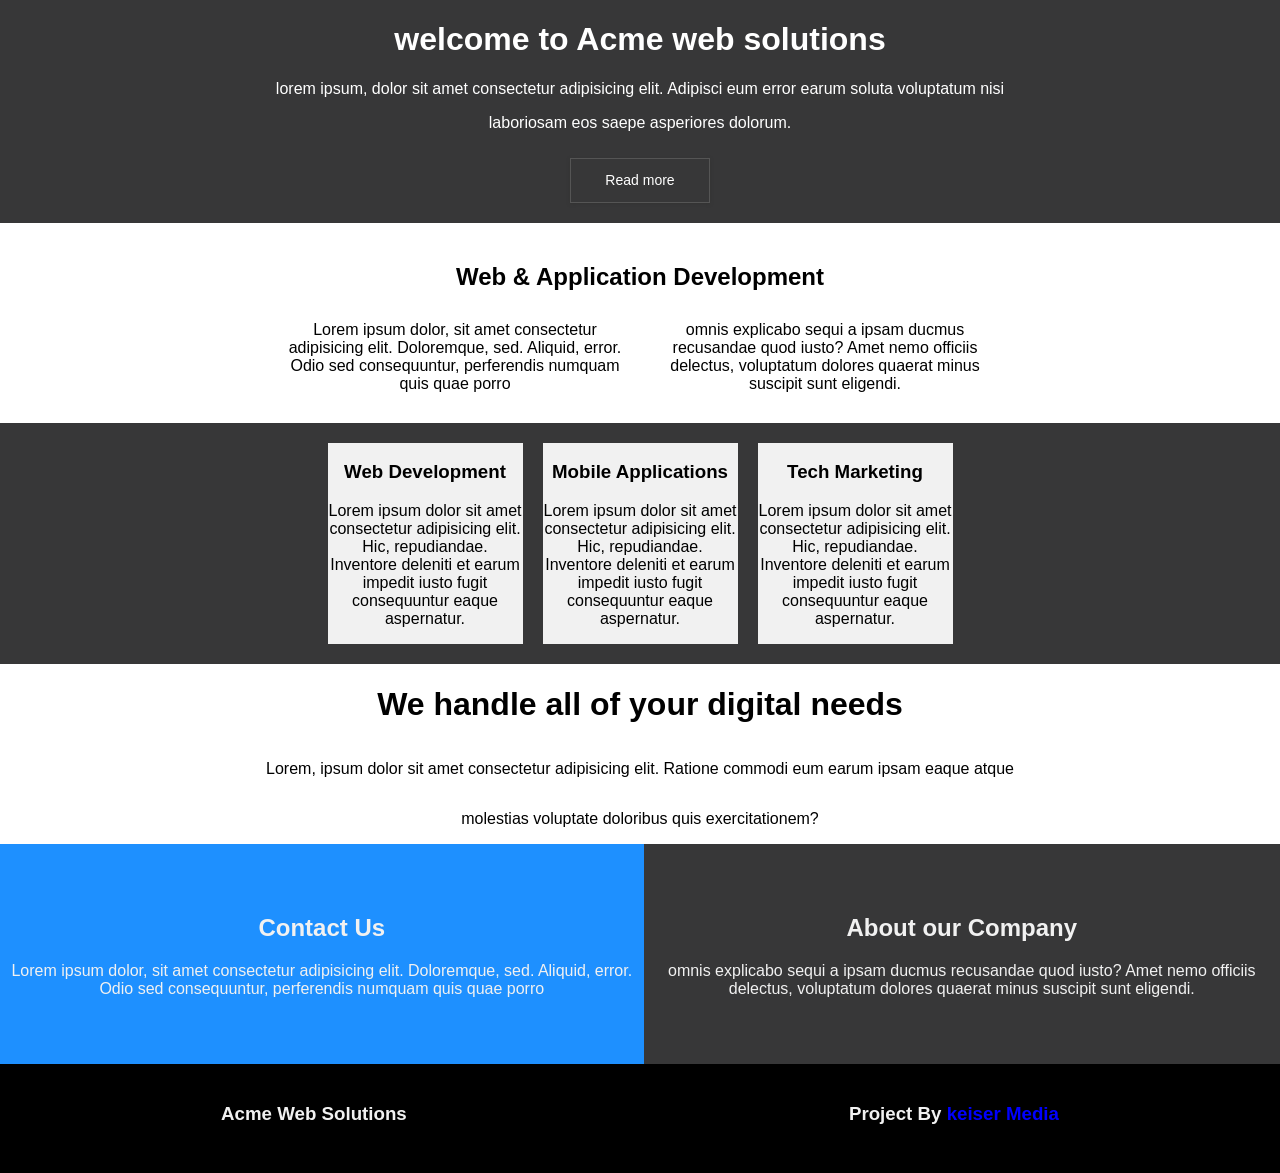
<file: soal11.html>
<!DOCTYPE html>
<html lang="en">

<head>
    <meta charset="UTF-8">
    <meta http-equiv="X-UA-Compatible" content="IE=edge">
    <meta name="viewport" content="width=device-width, initial-scale=1.0">
    <title>Document</title>
    <link rel="stylesheet" href="./soal11.css">
</head>

<body>
    <div class="topdiv">
        <h1>welcome to Acme web solutions</h1>
        <p>lorem ipsum, dolor sit amet consectetur adipisicing elit.
            Adipisci eum error earum soluta voluptatum nisi</p>
        <p>laboriosam eos saepe asperiores dolorum.</p>
        <div>
            <button>Read more</button>
        </div>
    </div>



    <div class="web">
        <h2>Web & Application Development</h2>
        <div>

            <p>Lorem ipsum dolor, sit amet consectetur adipisicing elit.
                Doloremque, sed. Aliquid, error. Odio sed
                consequuntur, perferendis numquam quis quae porro </p>

            <p>omnis explicabo sequi a ipsam ducmus recusandae
                quod iusto? Amet nemo officiis delectus, voluptatum
                dolores quaerat minus suscipit sunt eligendi.</p>

        </div>

    </div>

    <div class="develop">
        <div>
            <h3>Web Development</h3>
            <p>
                Lorem ipsum dolor sit amet consectetur adipisicing elit. Hic, repudiandae.
                Inventore deleniti et earum impedit iusto fugit consequuntur eaque aspernatur.</p>
        </div>
        <div>
            <h3>Mobile Applications</h3>
            <p>
                Lorem ipsum dolor sit amet consectetur adipisicing elit. Hic, repudiandae.
                Inventore deleniti et earum impedit iusto fugit consequuntur eaque aspernatur.</p>
        </div>
        <div>
            <h3>Tech Marketing</h3>
            <p>
                Lorem ipsum dolor sit amet consectetur adipisicing elit. Hic, repudiandae.
                Inventore deleniti et earum impedit iusto fugit consequuntur eaque aspernatur.</p>
        </div>

    </div>
    <div class="page">
        <h1>We handle all of your digital needs</h1>
        <p>Lorem, ipsum dolor sit amet consectetur adipisicing elit.
            Ratione commodi eum earum ipsam eaque atque </p>
        <p> molestias voluptate doloribus quis exercitationem?</p>


    </div>
    <div class="box">

        <div class="left">
            <h2>Contact Us</h2>
            <p>Lorem ipsum dolor, sit amet consectetur adipisicing elit.
                Doloremque, sed. Aliquid, error. Odio sed
                consequuntur, perferendis numquam quis quae porro </p>
        </div>


        <div class="right">
            <h2>About our Company</h2>
            <p>omnis explicabo sequi a ipsam ducmus recusandae
                quod iusto? Amet nemo officiis delectus, voluptatum
                dolores quaerat minus suscipit sunt eligendi.</p>
        </div>
    </div>


    <div class="End">
        <div class="left">
            <h3> Acme Web Solutions</h3>
        </div>
        <div class="right">
            <h3>Project By <span class="span">keiser Media</span></h3>
        </div>

    </div>



</body>

</html>
</file>
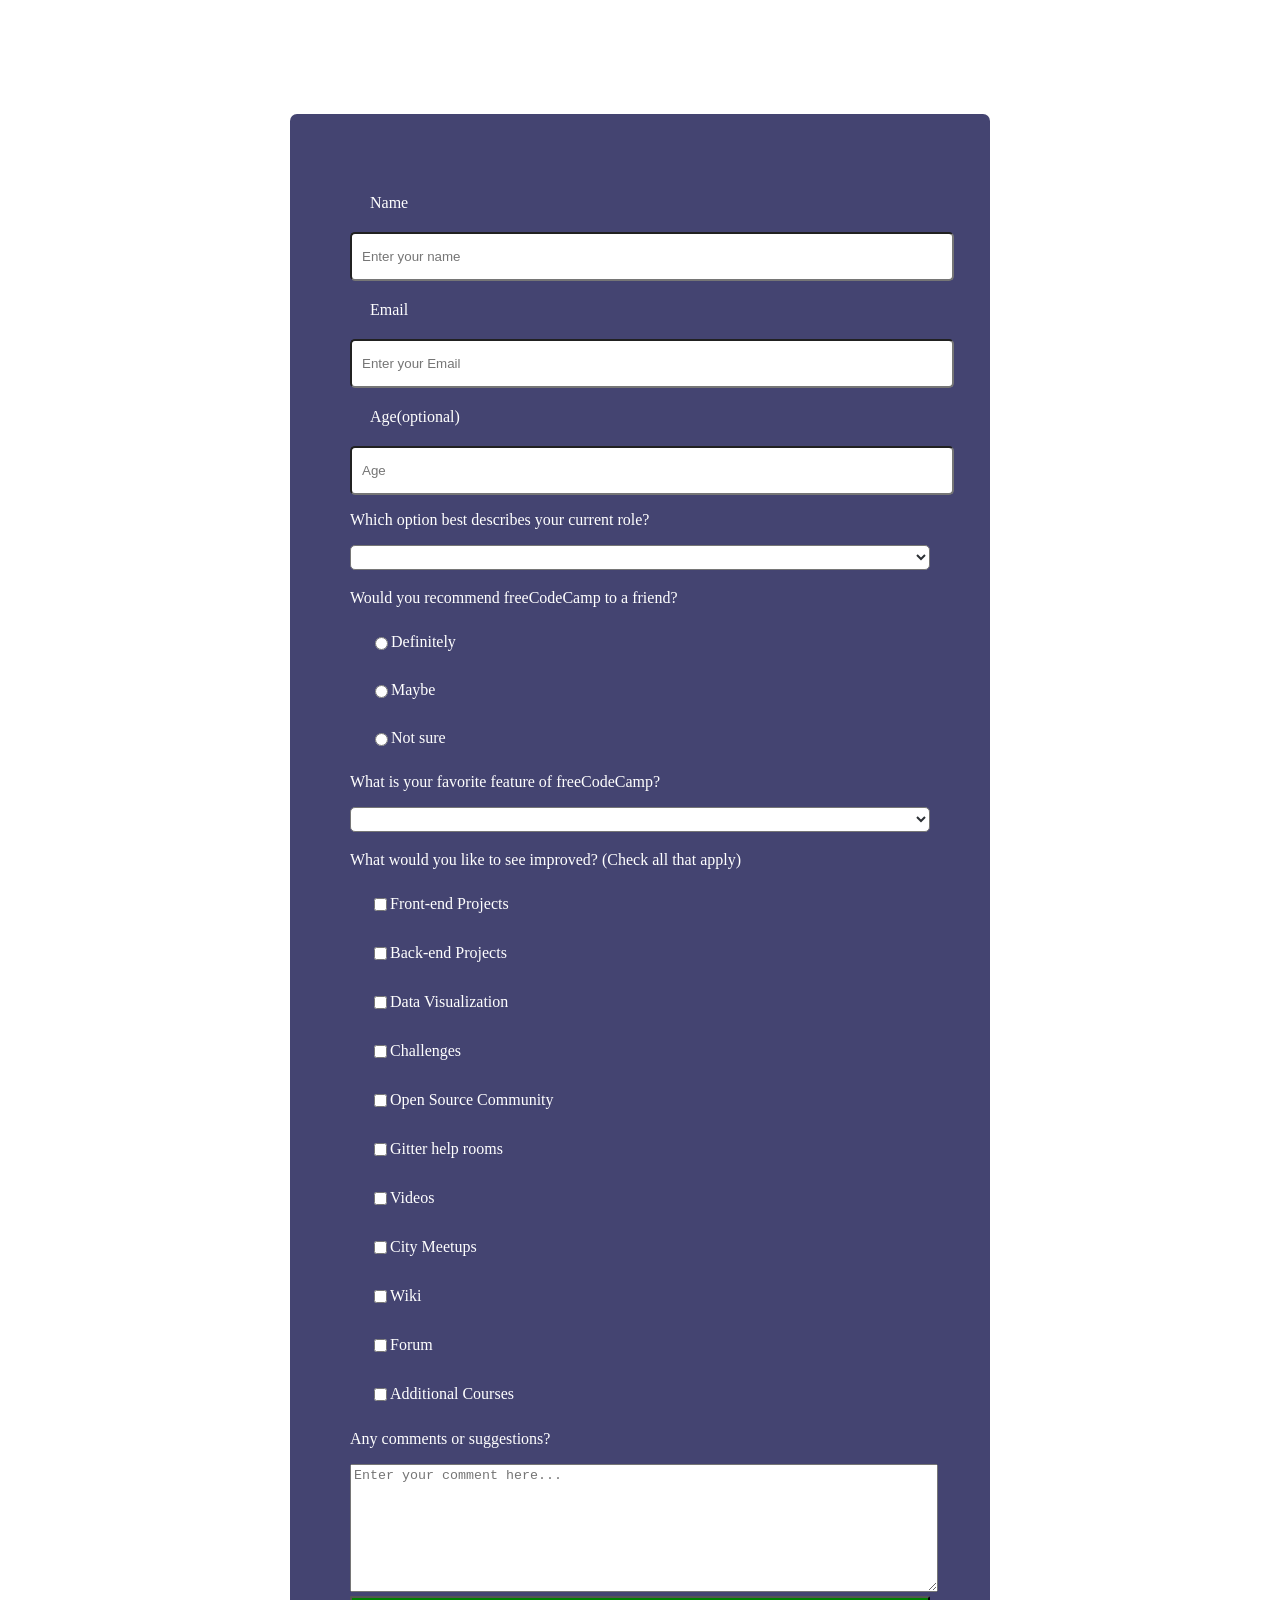
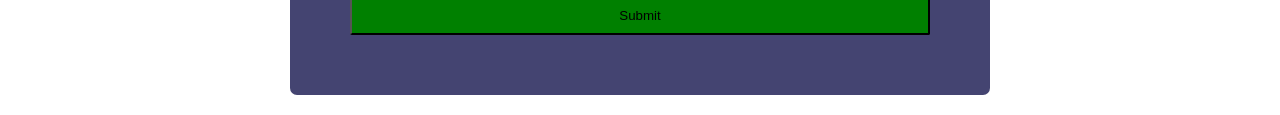
<file: soal12.html>
<!DOCTYPE html>
<html lang="en">
<head>
    <meta charset="UTF-8">
    <meta http-equiv="X-UA-Compatible" content="IE=edge">
    <meta name="viewport" content="width=device-width, initial-scale=1.0">
    <title>Document</title>
    <link rel="stylesheet" href="./soal12.css">
</head>
<body>
    <div class="cover"></div>
<div class="template">
    <header class="header">
      <h1>freeCodeCamp Survey Form</h1>
      <p>
        Thank you for taking the time to help us improve the platform
      </p>
    </header>
    <form >
      <div >
        <label for="name">Name</label>
        <input
        id="name"
          type="text"
          class="form-control"
          placeholder="Enter your name"
        />
      </div>
      <div>
        <label for="email">Email</label>
        <input
        id="email"
          type="email"
          class="form-control"
          placeholder="Enter your Email"
        />
      </div>
      <div>
        <label for="age">Age<span>(optional)</span></label >
        <input
        id="age"
          type="number"
          class="form-control"
          placeholder="Age"
        />
      </div>
      <div>
        <p>Which option best describes your current role?</p>
        <select class="form-control">
          <option>Select current role</option>
          </select>
      </div>
  
      <div>
        <p>Would you recommend freeCodeCamp to a friend?</p>
        <label>
          <input
            name="user-recommend"
            type="radio"
          />Definitely</label
        >
        <label>
          <input
            name="user-recommend"
            type="radio"
           />Maybe</label
        >
  
        <label
          ><input
            name="user-recommend"
            type="radio"
           />Not sure</label
        >
      </div>
  
      <div>
        <p>
          What is your favorite feature of freeCodeCamp?
        </p>
        <select class="form-control">
          <option>Select an option</option>
        </select>
      </div>
  
      <div>
        <p>
          What would you like to see improved?
          <span>(Check all that apply)</span>
        </p>
  
        <label
          ><input
            type="checkbox"
          />Front-end Projects</label
        >
        <label>
          <input
            type="checkbox"
            />Back-end Projects</label
        >
        <label
          ><input
            type="checkbox"
           />Data Visualization</label
        >
        <label
          ><input
            type="checkbox"
            />Challenges</label
        >
        <label
          ><input
            type="checkbox"
           />Open Source Community</label
        >
        <label
          ><input
            type="checkbox"
           />Gitter help rooms</label
        >
        <label
          ><input
            type="checkbox"
           />Videos</label
        >
        <label
          ><input
            type="checkbox"
           />City Meetups</label
        >
        <label
          ><input
            type="checkbox"
           />Wiki</label
        >
        <label
          ><input
            type="checkbox"
           />Forum</label
        >
        <label
          ><input
            type="checkbox"
           />Additional Courses</label
        >
      </div>
  
      <div>
        <p>Any comments or suggestions?</p>
        <textarea
          class="input-textarea"
           placeholder="Enter your comment here..."
        ></textarea>
      </div>
  
      <div>
        <button type="submit" class="submit-button">
          Submit
        </button>
      </div>
    </form>
  </div>
  
</body>
</html>
</file>
<file: soal11.css>
html,
body {
    margin: 0;
    padding: 0;
    font-family: sans-serif;
}

body {
    display: flex;
    height: 100vh;
    flex-direction: column;
    justify-content: flex-start;
}

.topdiv {
    text-align: center;
    background-color: #373738;
    color: white;
    padding-bottom: 20px;
}


.topdiv button {
    background-color: #373738;
    color: white;
    font-size: 14px;
    text-align: center;
    margin-top: 10px;
    height: 45px;
    width: 140px;
    border: 1px solid #555;
    box-shadow: 0 1px 3px #333;
}

.topdiv button:hover {

    cursor: pointer;
}

.web {
    padding: 20px 0;
    display: flex;
    justify-content: center;
    background-color: white;
    flex-direction: column;
    align-items: center;
}

.web div {
    display: flex;
}

.web p {
    width: 350px;
    margin: 10px;
    text-align: center;
}


.develop {
    padding: 10px 0;
    display: flex;
    justify-content: center;
    background-color: #373738;
}

.develop > div {
    background-color: #f1f1f1;
    width: 195px;
    margin: 10px;
    text-align: center;
}

.page {
    height: 190px;
    display: flex;
    justify-content: center;
    background-color: white;
    flex-direction: column;
    align-items: center;
}

.box {
    display: flex;
}

.box > div {
    text-align: center;
    padding-top: 50px;
    padding-bottom: 50px;
}

.box .left {
    background-color: DodgerBlue;
    color: #f1f1f1;
}

.box .right {
    background-color: #373738;
    color: #f1f1f1;
}



.End {
    width: 100%;
    display: flex;
    background-color: black;
    justify-content: space-around;
}

.End > div {
    text-align: center;
    padding-top: 20px;
    padding-bottom: 30px;
}

.End .left {
    color: #f1f1f1;
}

.End .right {
    color: #f1f1f1;
}

.span {
    color: blue;
}
</file>
<file: soal12.css>
body {
    position: relative;
    color: white;
}

.cover {
    z-index: -1;
    left: 0;
    top: 0;
    position: fixed;
    overflow: hidden;
    margin: 0;
    padding: 0;
    height: 100vh;
    width: 100vw;
    background-size: cover;
    background-repeat: no-repeat;
    background-image: url(https://cdn.freecodecamp.org/testable-projects-fcc/images/survey-form-background.jpeg);
}

label {
    display: flex;
    align-items: center;
    padding: 10px;
    margin: 10px;

}

.template {
    width: 700px;
    margin: 20px auto 20px auto;
}

.header {
    text-align: center;
}


form {
    background: rgb(22, 22, 78, 0.8);
    padding: 60px;
    border-radius: 7px;
}


.form-control {
    width: 100%;
    height: 25px;
    padding: 10px;
    color: #2c3034;
    background-color: #fff;
    border-radius: 5px;
}

.input-textarea {
    height: 120px;
    width: 100%;
    padding: 3px;
    ;
}

.submit-button {
    width: 100%;
    padding: 10px;
    background: green;
    border-radius: 2px;

}
</file>
